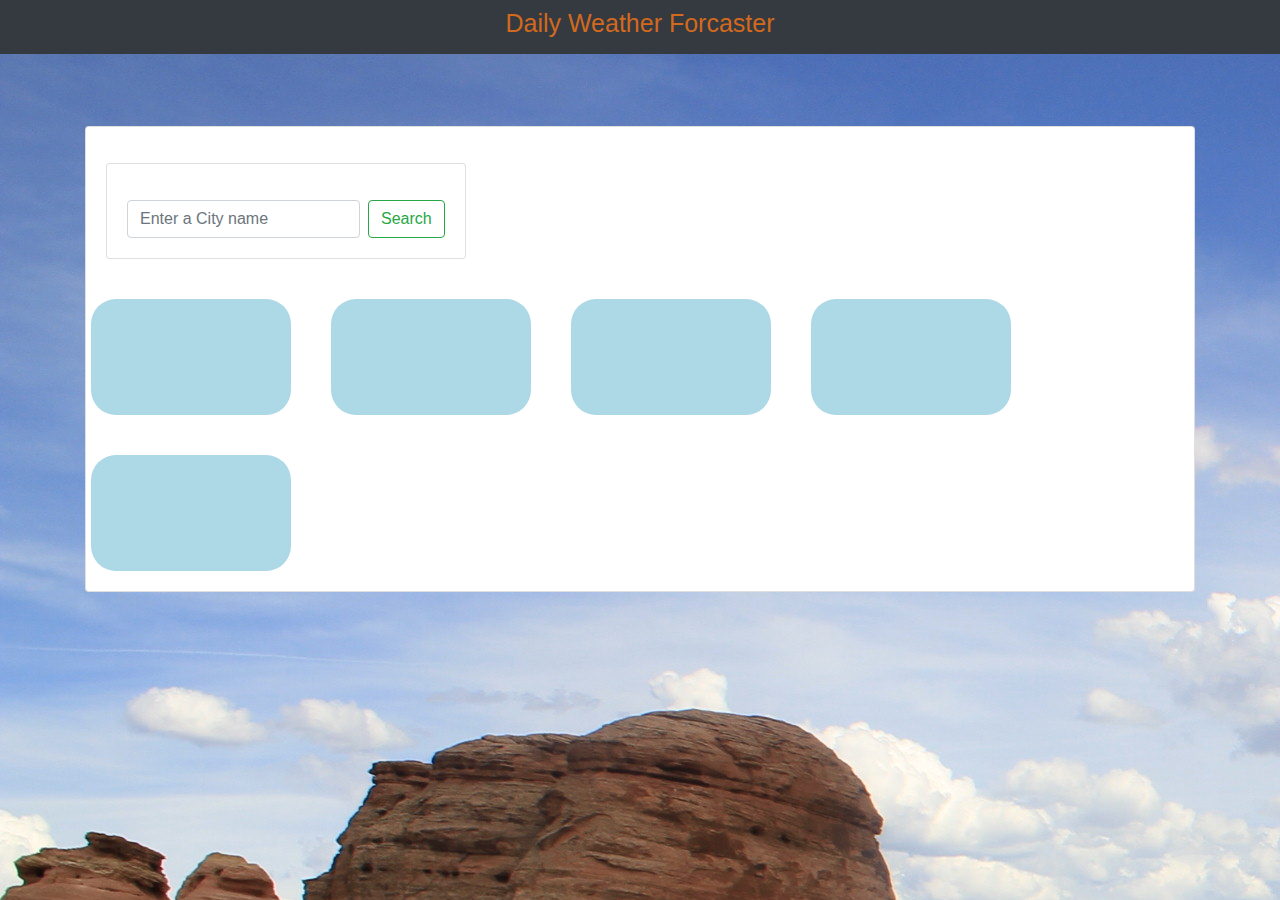
<file: index.html>
<!DOCTYPE html>
<html lang="en">

<head>
    <meta charset="UTF-8">
    <meta name="viewport" content="width=device-width, initial-scale=1.0">
    <link rel="stylesheet" href="https://stackpath.bootstrapcdn.com/bootstrap/4.5.2/css/bootstrap.min.css"
        integrity="sha384-JcKb8q3iqJ61gNV9KGb8thSsNjpSL0n8PARn9HuZOnIxN0hoP+VmmDGMN5t9UJ0Z" crossorigin="anonymous">

    <link rel="stylesheet" href="style.css">

    <title>5 day Forcaster</title>
</head>

<body>
    <nav id="navi" class="navbar navbar-dark bg-dark">
        <a></a>
        <h1 class="text-center" id="well">Daily Weather Forcaster</h1>
        <form class="form-inline my-2 my-lg-0">
            <h1></h1>
        </form>
    </nav>
    <br>
    <br>
    <br>
    <div class="container">

        <!-- <div class="col col-md-12"> -->
        <div class="container-4">
            <div class="card">
                <div class="card-body">
                    <div>
                        <h1 class="card-title" id="city1"></h1>
                    </div>
                    <div>
                        <!-- maybe just change these to <p></p> -->

                        <h1 class="topBox" id="city1"></h1>
                        <p class="topBox" id="temp"> </p>
                        <p class="topBox" id="hum"> </p>
                        <p class="topBox" id="ws"> </p>
                        <p class="topBox" id="uv"> </p>

                    </div>


                    <div class="row">
                        <div class="col-md-auto">
                            <div class="card">
                                <div class="card-body" id="city8">
                                    <p></p>
                                    <form class="form-inline">
                                        <input class="form-control mr-sm-2" id="search" type="search"
                                            placeholder="Enter a City name" aria-label="Search">
                                        <button class="btn btn-outline-success my-2 my-sm-0"
                                            id='add-city'>Search</button>
                                        <h1 id="yourcity"></h1>
                                    </form>
                                </div>

                            </div>
                        </div>
                    </div>
                </div>
                <div class="row">
                    <div class="dayweather1 container1">
                        <ul>

                        </ul>
                    </div>
                    <div class="dayweather2 container1">
                        <ul>
                            <p id="test"></p>
                        </ul>
                    </div>
                    <div class="dayweather3 container1">
                        <ul>

                        </ul>
                    </div>
                    <div class="dayweather4 container1 text-center">
                        <ul>

                        </ul>
                    </div>
                    <div class="dayweather5 container1 text-center">
                        <ul>

                        </ul>
                    </div>


                </div>


            </div>
        </div>
</body>


<script src="https://cdnjs.cloudflare.com/ajax/libs/jquery/3.2.1/jquery.min.js"></script>
<!-- <script src="https://code.jquery.com/jquery-3.5.1.slim.min.js"
    integrity="sha384-DfXdz2htPH0lsSSs5nCTpuj/zy4C+OGpamoFVy38MVBnE+IbbVYUew+OrCXaRkfj"
    crossorigin="anonymous"></script> -->
<script src="https://cdn.jsdelivr.net/npm/popper.js@1.16.1/dist/umd/popper.min.js"
    integrity="sha384-9/reFTGAW83EW2RDu2S0VKaIzap3H66lZH81PoYlFhbGU+6BZp6G7niu735Sk7lN"
    crossorigin="anonymous"></script>
<script src="https://stackpath.bootstrapcdn.com/bootstrap/4.5.2/js/bootstrap.min.js"
    integrity="sha384-B4gt1jrGC7Jh4AgTPSdUtOBvfO8shuf57BaghqFfPlYxofvL8/KUEfYiJOMMV+rV"
    crossorigin="anonymous"></script>
<script src="./java.js"></script>

</html>
</file>
<file: style.css>
#well{
    font-size: 25px;
    color: chocolate;
}
.container1{
    width: 200px;
    background-color:lightblue;
    padding: 50px;
    margin: 20px;
    float: bottom;
    border-radius: 25px;
}
.container-3{
    width: 700px;
}
#city8{
    width: fixed;
    

}
.topBox {
   font-size: 25px; 
}

body {
    background-size: 10px;
    background: url(./IMG/IMG_8424.JPG)

}

/* .card {
    background: none
} */
</file>
